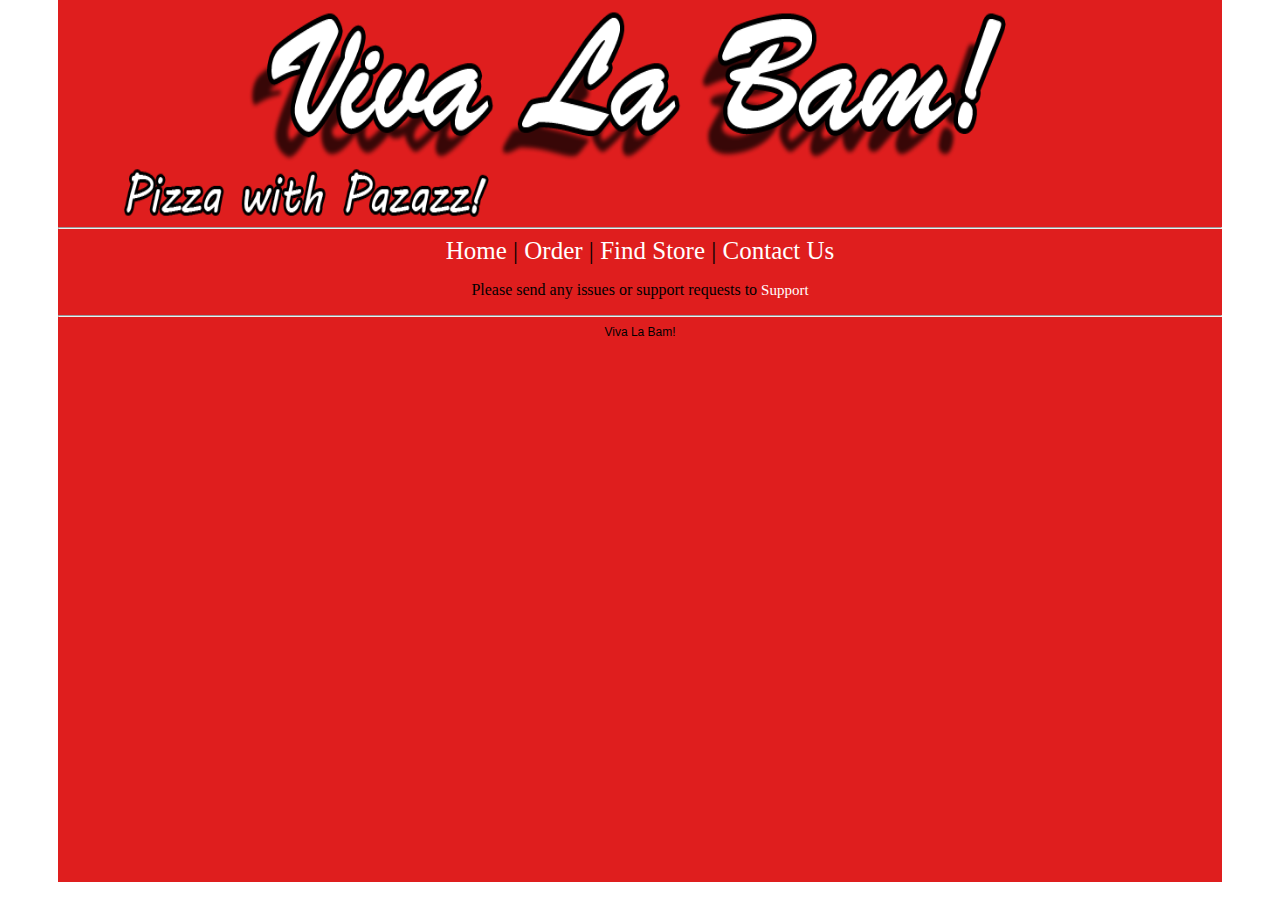
<file: contact.html>
<html>
<head>
	<title>Viva La Bam! - Contact Us!</title>
</head>
<link rel="stylesheet" type="text/css" href="main.css">
<script type="text/javascript" src="jquery.js"></script>
<script type="text/javascript" src="main.js"></script>
<body>
	<div id="wrapper">
		<div id="header#"><img alt="Logo" src="logo.png" width="90%" height="25%" /></div>
		<hr />
		<div id="nav"><a href="index.html">Home</a> | <a href="order.html">Order</a> | <a href="locate.html">Find Store</a> | <a href="contact.html">Contact Us</a></div>
		<div id="popup">
			<form action="." method="POST">
				<input type="text" value="Subject" />
				<br />
				<textarea>Message</textarea>
				<br />
				<button id="sendmsg">Send Message</button>
			</form>
			<button id="close">Close</button>
			<br />
			<span id="thanks">Thank you for your message, our support staff will look into it shortly!</span>
		</div>
		<div id="content">
			<p id="popshow">Please send any issues or support requests to <a id="email" href="#">Support</a></p>
		</div>
			<hr />
		<div id="footer">Viva La Bam!</div>
	</div>
</body>
</html>
</file>
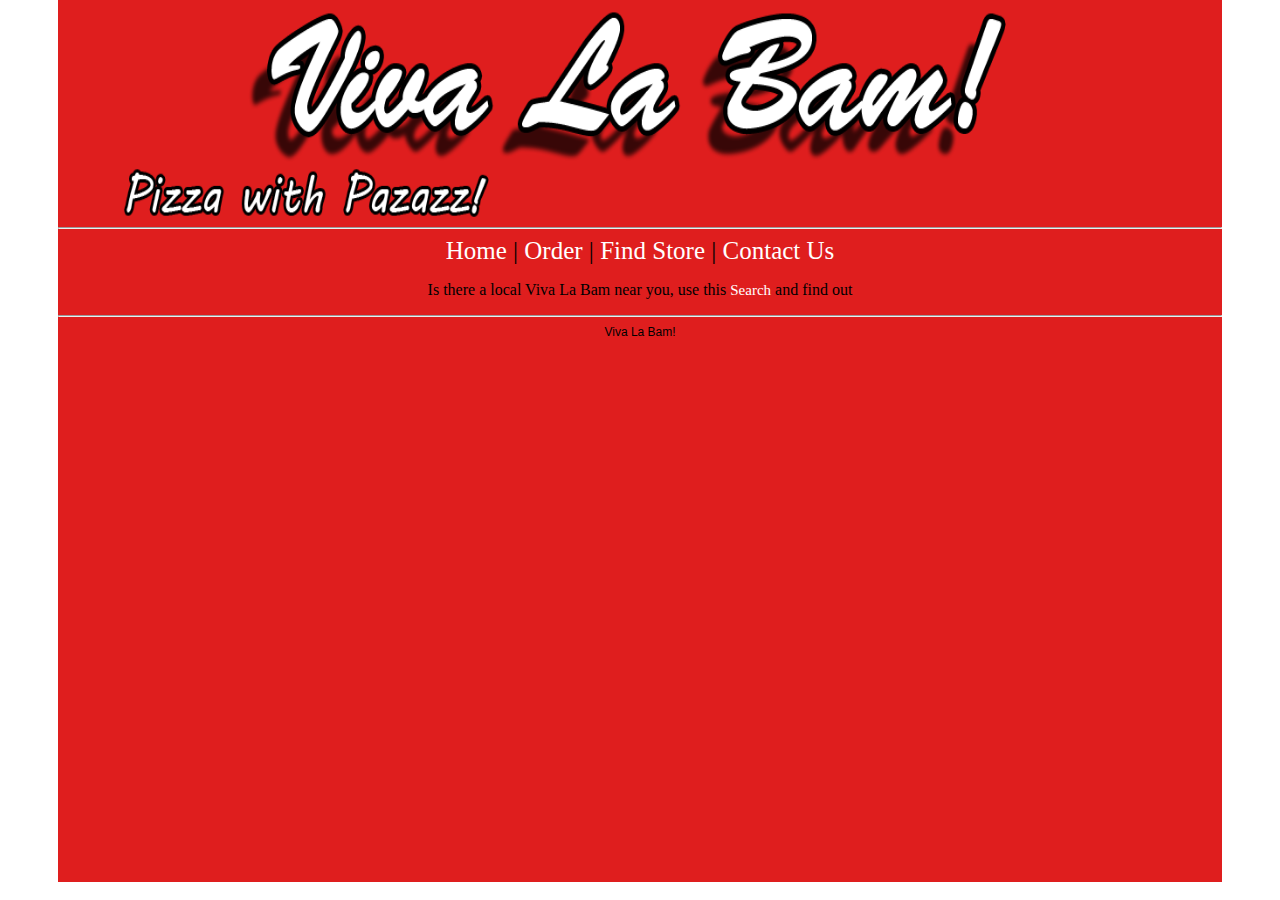
<file: locate.html>
<html>
<head>
	<title>Viva La Bam! - Locate Facility</title>
</head>
<link rel="stylesheet" type="text/css" href="main.css">
<script type="text/javascript" src="jquery.js"></script>
<script type="text/javascript" src="main.js"></script>
<body>
	<div id="wrapper">
		<div id="header"><img alt="Logo" src="logo.png" width="90%" height="25%" /></div>
		<hr />
		<div id="nav"><a href="index.html">Home</a> | <a href="order.html">Order</a> | <a href="locate.html">Find Store</a> | <a href="contact.html">Contact Us</a></div>
		<div id="popup">
			<form action="." method="POST">
				Zip Code: <input type="text" id="zip" size="5" maxlength="5" value="" />
				<br />
				<button id="search">Search</button>
			</form>
			<button id="close">Close</button>
			<br />
			<span id="thanks">
				&nbsp;
			</span>
		</div>
		<div id="content">
			<p id="popshow">Is there a local Viva La Bam near you, use this <a id="find" href="#">Search</a> and find out</p>
		</div>
			<hr />
		<div id="footer">Viva La Bam!</div>
	</div>
</body>
</html>
</file>
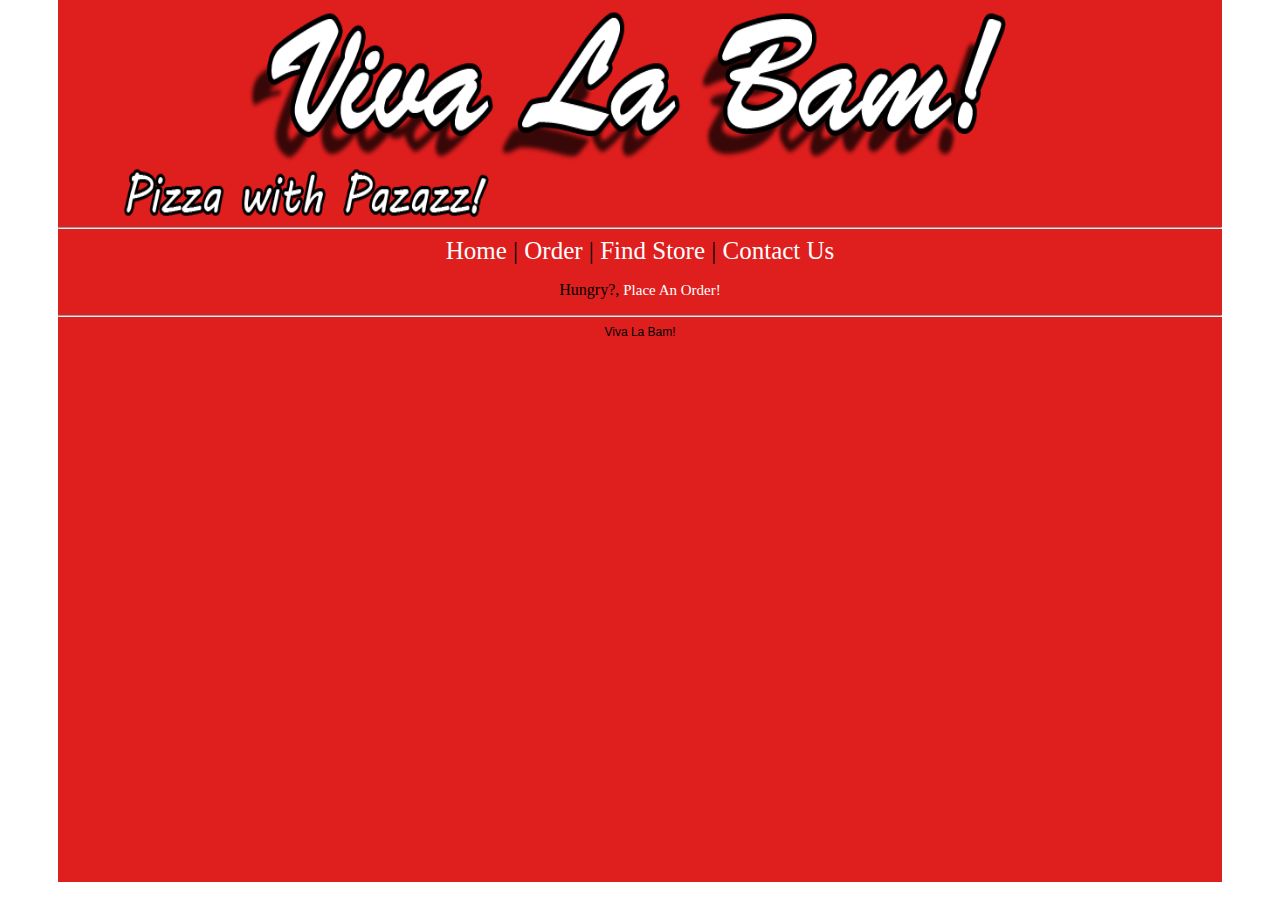
<file: order.html>
<html>
<head>
	<title>Viva La Bam! - Order Meal</title>
</head>
<link rel="stylesheet" type="text/css" href="main.css">
<script type="text/javascript" src="jquery.js"></script>
<script type="text/javascript" src="main.js"></script>
<body>
	<div id="wrapper">
		<div id="header"><img alt="Logo" src="logo.png" width="90%" height="25%" /></div>
		<hr />
		<div id="nav"><a href="index.html">Home</a> | <a href="order.html">Order</a> | <a href="locate.html">Find Store</a> | <a href="contact.html">Contact Us</a></div>
		<div id="popup">
			Item: 	<select id="prices" name="Item">
						<option value="0.00" selected="selected">Select an Item</option>
						<option value="7.99">Pepperoni Pizza</option>
						<option value="8.99">Sausage Pizza</option>
						<option value="6.99">Cheese Pizza</option>
						<option value="9.99">BBQ Pizza</option>
						<option value="2.99">Bread Sticks</option>
						<option value="3.50">Cheese Sticks</option>
						<option value="5.99">Pasta Marinara</option>
						<option value="5.99">Pasta Alfredo</option>
					</select>
			<br />
			Amount: <input id="amount" type="text" size="5" maxlength="5" value="0" />
			<br />
			Total: $<input id="total" type="text" size="5" maxlength="10" value="0.00" disabled>
			<br />
			<button id="placeorder">Order</button>
			<br />
			<button id="close">Close</button>
			<br />
			<span id="thanks">Thank you for your Order!</span>
		</div>
		<div id="content">
			<p id="popshow">Hungry?, <a id="order" href="#">Place An Order!</a></p>
		</div>
		<hr />
		<div id="footer">Viva La Bam!</div>
	</div>
</body>
</html>
</file>
<file: main.css>
table {
	margin: auto;
}

li { 
    list-style: none;
}

#wrapper {
	height: 100%;
	margin-top: -10px;
	margin-left: 50px;
	margin-right: 50px;
	background-color: #df1e1e;
	text-align: center;
}

#header {

}

#nav {
	font-size: 25px;
}

#content {

}

#footer {
	font-family: Arial;
	font-size: 12px;
}

#popup {

}

#order {
	font-size: 15px;
}

#find {
	font-size: 15px;
}

#email {
	font-size: 15px;
}

#thanks {
	font-size: 36px;
	color: #e8d004;
}

a:link {
	color: white;
	font-size: 25px;
	text-decoration: none;
}

a:visited {
	color: white;
	text-decoration: none;
}

a:hover {
	color: black;
	text-decoration: underline;
}
</file>
